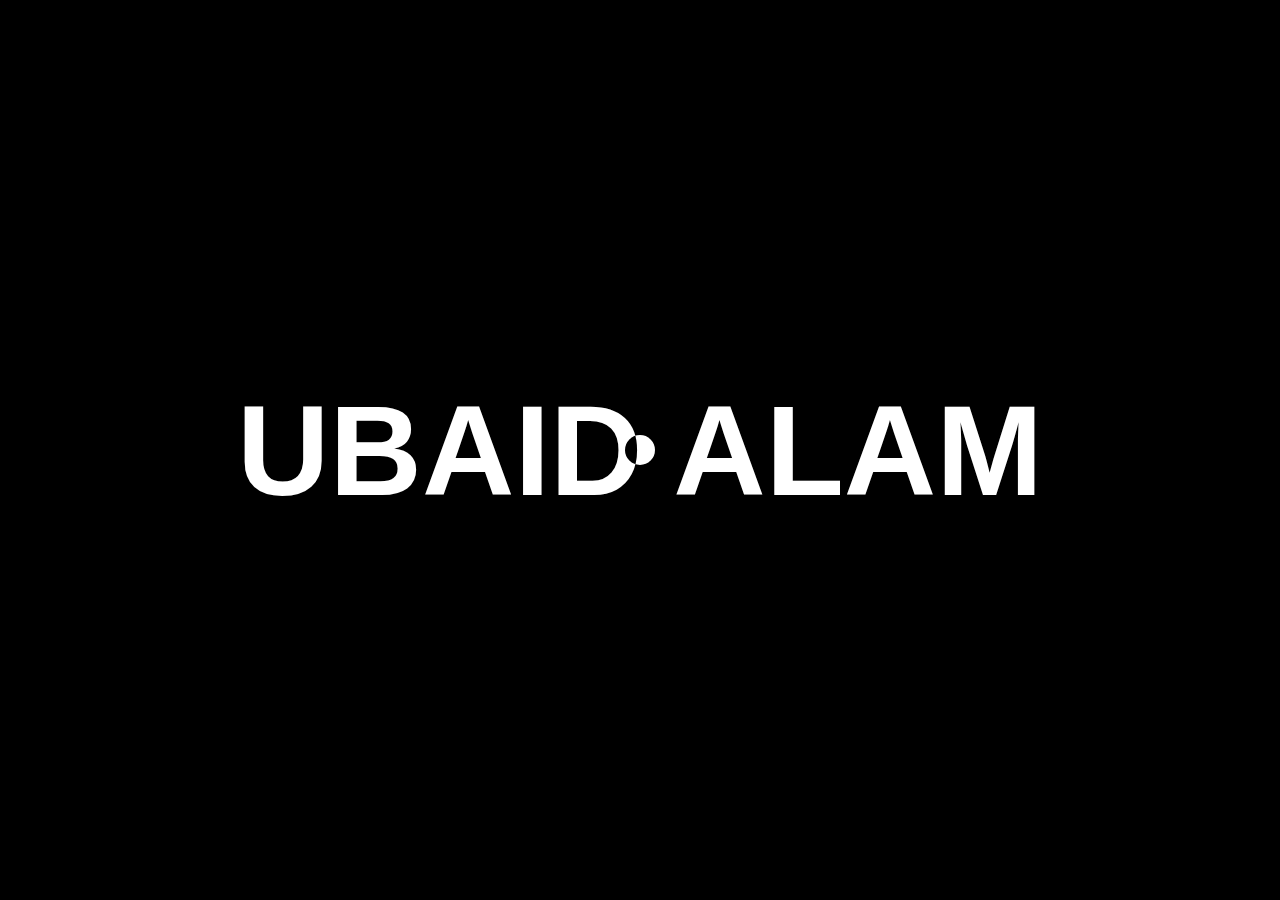
<file: index.html>
<html lang="en">
<head>
    <meta charset="UTF-8">
    <meta name="viewport" content="width=device-width, initial-scale=1.0">
    <title>Document</title>
    <link rel="stylesheet" href="style.css">
</head>
<body>
    <div id="main">
        <div class="cursor"></div>
        <h1>UBAID ALAM</h1>
    </div>
    <script src="main.js"></script>
</body> 
</html>
</file>
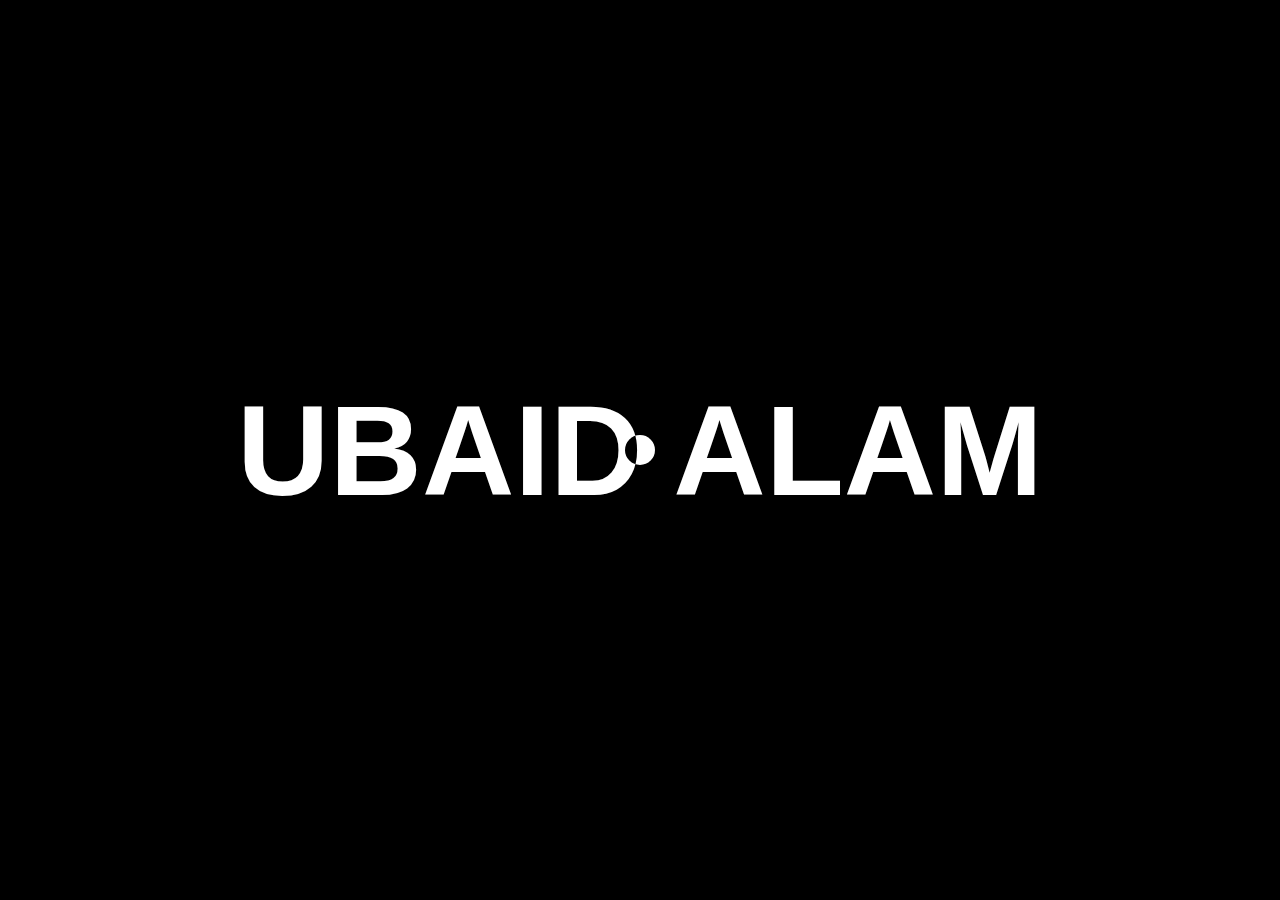
<file: proj3.html>
<html lang="en">
<head>
    <meta charset="UTF-8">
    <meta name="viewport" content="width=device-width, initial-scale=1.0">
    <title>Document</title>
    <link rel="stylesheet" href="style3.css">
</head>
<body>
    <div id="main">
        <div class="cursor"></div>
        <h1>UBAID ALAM</h1>
    </div>
    <script src="main3.js"></script>
</body>
</html>
</file>
<file: style.css>
* {
    margin: 0;
    padding: 0;
    box-sizing: border-box;
    font-family: "Impact","Arial Black",sans-serif;
    color: white;
}

html,body{
    height: 100%;
    width: 100%;
}

#main{
    height: 100%;
    width: 100%;
    background-color: black;
    display: flex;
    align-items: center;
    justify-content: center;
}
.cursor{
    height: 30px;
    width: 30px;
    background-color: white;
    border-radius: 50%;
    mix-blend-mode:difference;
    transition: all linear 0.3s;
    position: absolute;
}
h1{
    font-size: 10vw;
    font-weight: 800;
}
</file>
<file: style3.css>
* {
    margin: 0;
    padding: 0;
    box-sizing: border-box;
    font-family: "Impact","Arial Black",sans-serif;
    color: white;
}

html,body{
    height: 100%;
    width: 100%;
}

#main{
    height: 100%;
    width: 100%;
    background-color: black;
    display: flex;
    align-items: center;
    justify-content: center;
}
.cursor{
    height: 30px;
    width: 30px;
    background-color: white;
    border-radius: 50%;
    mix-blend-mode:difference;
    transition: all linear 0.3s;
    position: absolute;
}
h1{
    font-size: 10vw;
    font-weight: 800;
}
</file>
